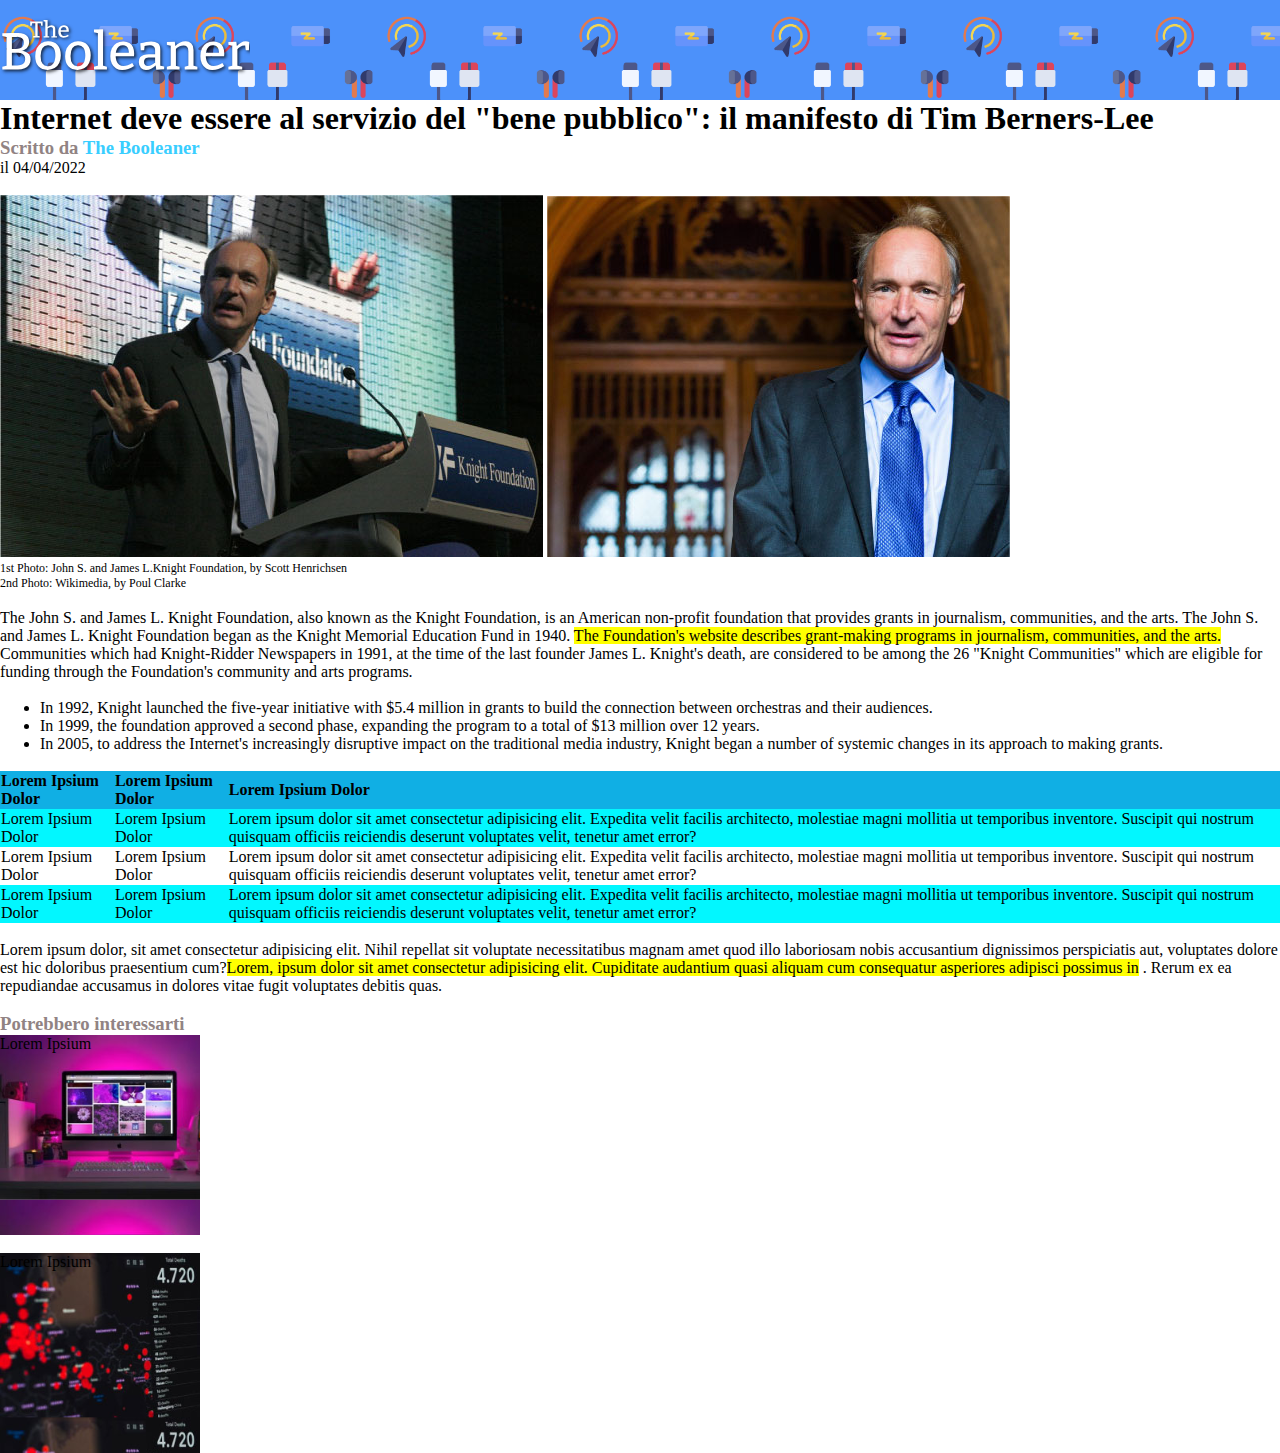
<file: index.html>
<!DOCTYPE html>
<html lang="en">
<head>
    <meta charset="UTF-8">
    <meta http-equiv="X-UA-Compatible" content="IE=edge">
    <meta name="viewport" content="width=device-width, initial-scale=1.0">
    <title>Compito</title>

    <link rel="stylesheet" href="CSS/master.css">
</head>
<body>
    <header>
        <img class="logo" src="IMG/logo.svg" alt="">
    </header>
    <main>
        <h1>Internet deve essere al servizio del "bene pubblico": il manifesto di Tim Berners-Lee</h1>
        <h3>Scritto da <span style="color: #39ceff">The Booleaner</span></h3>
        <p>il 04/04/2022</p>

        <br>

        <figure>
            <img src="IMG/tim-1.jpg" alt="">
            <img src="IMG/tim-2.jpg" alt="">
            <figcaption>1st Photo: John S. and James L.Knight Foundation, by Scott Henrichsen</figcaption>
            <figcaption>2nd Photo: Wikimedia, by Poul Clarke</figcaption>
        </figure>

        <br>

        <p>The John S. and James L. Knight Foundation, also known as the Knight Foundation, is an American 
            non-profit foundation that provides grants in journalism, communities, and the arts.
            The John S. and James L. Knight Foundation began as the Knight Memorial Education Fund in 1940. 
            <span style="background-color: yellow;">The Foundation's website describes grant-making programs in journalism, communities, and the arts.</span>  
            Communities which had Knight-Ridder Newspapers in 1991, at the time of the last founder James L. Knight's 
            death, are considered to be among the 26 "Knight Communities" which are eligible for funding through the Foundation's community and arts programs. </p>

        <br>

        <ul>
            <li>In 1992, Knight launched the five-year initiative with $5.4 million in grants to build the connection between orchestras and their audiences.</li>
            <li>In 1999, the foundation approved a second phase, expanding the program to a total of $13 million over 12 years.</li>
            <li>In 2005, to address the Internet's increasingly disruptive impact on the traditional media industry, Knight began a number of systemic changes in its approach to making grants.</li>
        </ul>
        <br>
        <table>
            <tbody style="background-color: #10afe4;">
                <td><strong>Lorem Ipsium Dolor</strong></td>
                <td><strong>Lorem Ipsium Dolor</strong></td>
                <td><strong>Lorem Ipsium Dolor</strong></td>
            </tbody>
            <tbody style="background-color: #02f7ff;">
                <td class="large">Lorem Ipsium Dolor</td>
                <td class="large">Lorem Ipsium Dolor</td>
                <td class="large">Lorem ipsum dolor sit amet consectetur adipisicing elit. Expedita velit facilis architecto, molestiae magni mollitia ut temporibus inventore. Suscipit qui nostrum quisquam officiis reiciendis deserunt voluptates velit, tenetur amet error?</td>
            </tbody>
            <tbody>
                <td>Lorem Ipsium Dolor</td>
                <td>Lorem Ipsium Dolor</td>
                <td>Lorem ipsum dolor sit amet consectetur adipisicing elit. Expedita velit facilis architecto, molestiae magni mollitia ut temporibus inventore. Suscipit qui nostrum quisquam officiis reiciendis deserunt voluptates velit, tenetur amet error?</td>
            </tbody>
            <tbody style="background-color: #02f7ff;">
                <td>Lorem Ipsium Dolor</td>
                <td>Lorem Ipsium Dolor</td>
                <td>Lorem ipsum dolor sit amet consectetur adipisicing elit. Expedita velit facilis architecto, molestiae magni mollitia ut temporibus inventore. Suscipit qui nostrum quisquam officiis reiciendis deserunt voluptates velit, tenetur amet error?</td>
            </tbody>
        </table>
        <br>

        <p>Lorem ipsum dolor, sit amet consectetur adipisicing elit. Nihil repellat sit 
            voluptate necessitatibus magnam amet quod illo laboriosam nobis accusantium 
            dignissimos perspiciatis aut, voluptates dolore est hic doloribus praesentium 
            cum?<span style="background-color: yellow;">Lorem, ipsum dolor sit amet consectetur adipisicing elit. Cupiditate
            audantium quasi aliquam cum consequatur asperiores adipisci possimus in</span> . 
            Rerum ex ea repudiandae accusamus in dolores vitae fugit voluptates debitis quas.</p>
    </main>
    <br>
    <footer>
        <h3>Potrebbero interessarti</h3>
        <div class="bg-img1">Lorem Ipsium</div>
        <br>
        <div class="bg-img2">Lorem Ipsium</div>

    </footer>
</body>
</html>
</file>
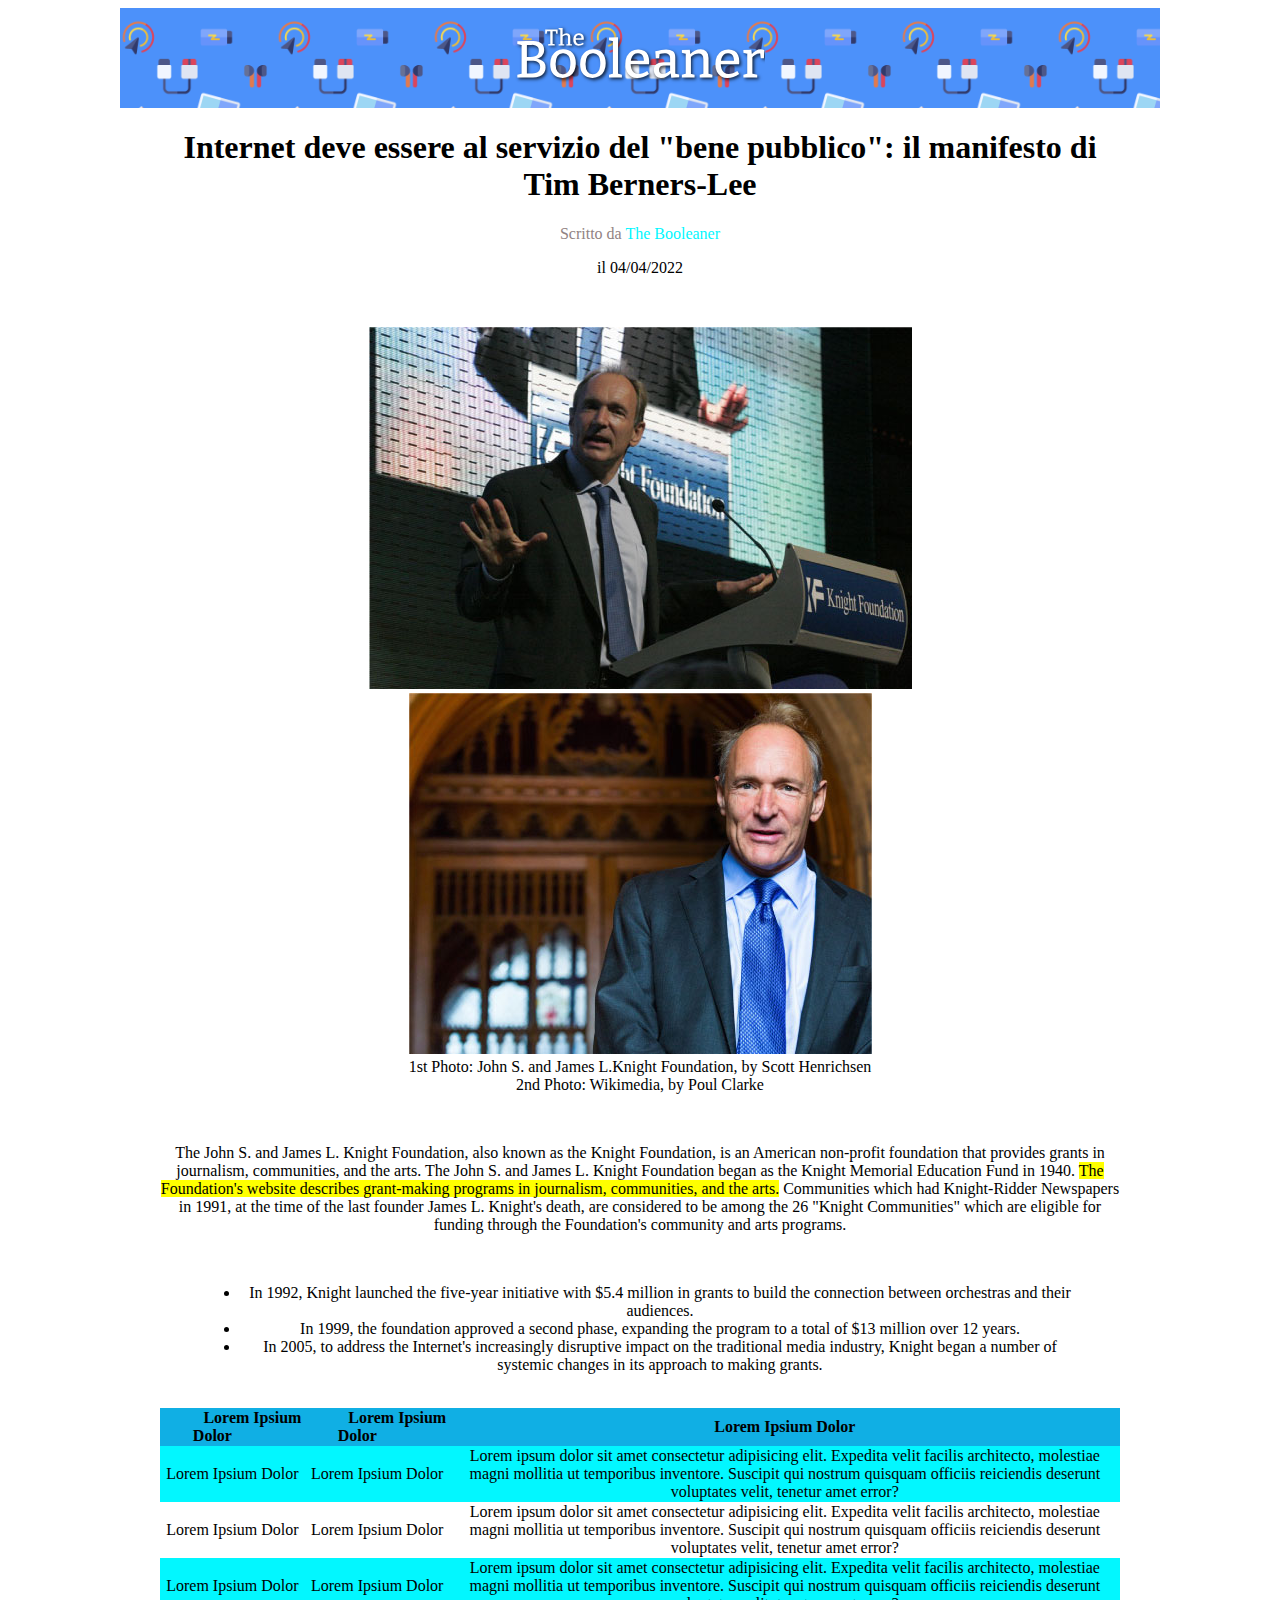
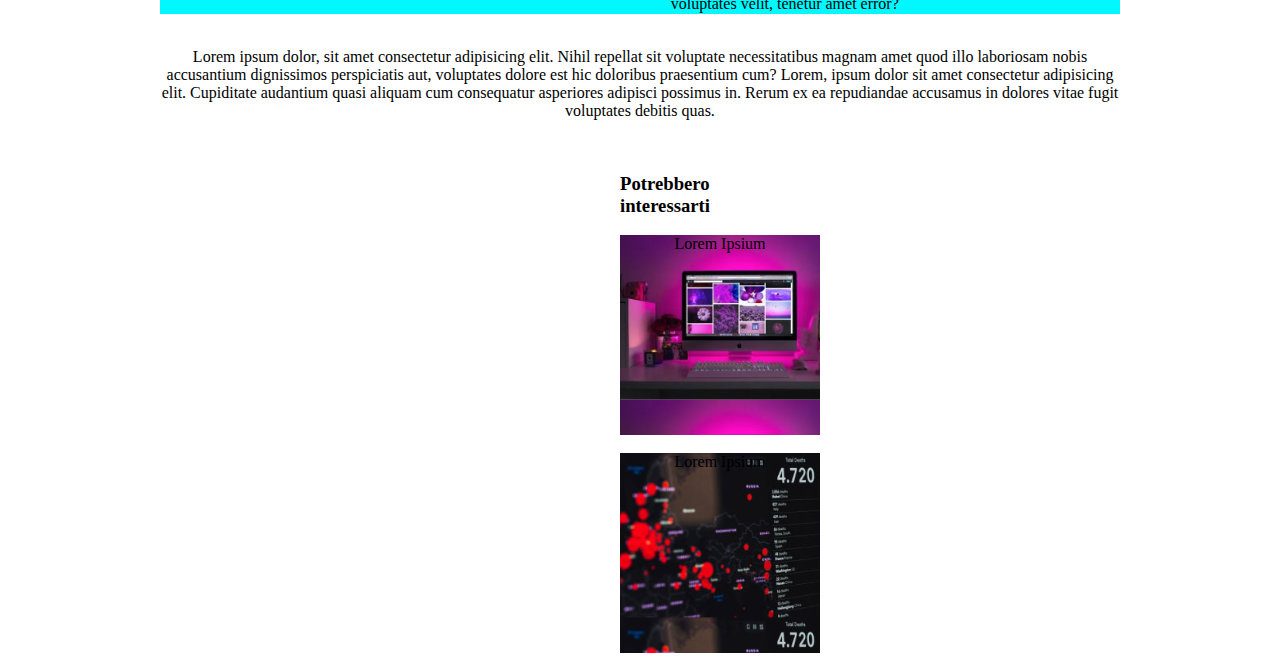
<file: bonus.html>
<!DOCTYPE html>
<html lang="en">
<head>
    <meta charset="UTF-8">
    <meta http-equiv="X-UA-Compatible" content="IE=edge">
    <meta name="viewport" content="width=device-width, initial-scale=1.0">
    <title>Document</title>
    <link rel="stylesheet" href="CSS/bonus.css">
</head>
<body>
    <header>
         <img class="logo" src="IMG/logo.svg" alt="">
    </header>
        <main>
            <h1>Internet deve essere al servizio del "bene pubblico": il manifesto di Tim Berners-Lee</h1>
            <div class="sottotitolo">
                <span>Scritto da <span style="color: #02f7ff; margin: 0%;">The Booleaner</span></span>
            </div>
            <p>il 04/04/2022</p>
    
            <br>
    
            <figure>
                <img src="IMG/tim-1.jpg" alt="">
                <img src="IMG/tim-2.jpg" alt="">
                <figcaption>1st Photo: John S. and James L.Knight Foundation, by Scott Henrichsen</figcaption>
                <figcaption>2nd Photo: Wikimedia, by Poul Clarke</figcaption>
            </figure>
    
            <br>
    
            <p>The John S. and James L. Knight Foundation, also known as the Knight Foundation, is an American 
                non-profit foundation that provides grants in journalism, communities, and the arts.
                The John S. and James L. Knight Foundation began as the Knight Memorial Education Fund in 1940. 
                <span style="background-color: yellow; margin: 0%;">The Foundation's website describes grant-making programs in journalism, communities, and the arts.</span>  
                Communities which had Knight-Ridder Newspapers in 1991, at the time of the last founder James L. Knight's 
                death, are considered to be among the 26 "Knight Communities" which are eligible for funding through the Foundation's community and arts programs. </p>
    
            <br>
    
            <ul>
                <li>In 1992, Knight launched the five-year initiative with $5.4 million in grants to build the connection between orchestras and their audiences.</li>
                <li>In 1999, the foundation approved a second phase, expanding the program to a total of $13 million over 12 years.</li>
                <li>In 2005, to address the Internet's increasingly disruptive impact on the traditional media industry, Knight began a number of systemic changes in its approach to making grants.</li>
            </ul>
            <br>
            <table>
                <tbody style="background-color: #10afe4;">
                    <td><strong>Lorem Ipsium Dolor</strong></td>
                    <td><strong>Lorem Ipsium Dolor</strong></td>
                    <td><strong>Lorem Ipsium Dolor</strong></td>
                </tbody>
                <tbody style="background-color: #02f7ff;">
                    <td>Lorem Ipsium Dolor</td>
                    <td>Lorem Ipsium Dolor</td>
                    <td class="large">Lorem ipsum dolor sit amet consectetur adipisicing elit. Expedita velit facilis architecto, molestiae magni mollitia ut temporibus inventore. Suscipit qui nostrum quisquam officiis reiciendis deserunt voluptates velit, tenetur amet error?</td>
                </tbody>
                <tbody>
                    <td>Lorem Ipsium Dolor</td>
                    <td>Lorem Ipsium Dolor</td>
                    <td>Lorem ipsum dolor sit amet consectetur adipisicing elit. Expedita velit facilis architecto, molestiae magni mollitia ut temporibus inventore. Suscipit qui nostrum quisquam officiis reiciendis deserunt voluptates velit, tenetur amet error?</td>
                </tbody>
                <tbody style="background-color: #02f7ff;">
                    <td>Lorem Ipsium Dolor</td>
                    <td>Lorem Ipsium Dolor</td>
                    <td>Lorem ipsum dolor sit amet consectetur adipisicing elit. Expedita velit facilis architecto, molestiae magni mollitia ut temporibus inventore. Suscipit qui nostrum quisquam officiis reiciendis deserunt voluptates velit, tenetur amet error?</td>
                </tbody>
            </table>
            <br>
    
            <p>Lorem ipsum dolor, sit amet consectetur adipisicing elit. Nihil repellat sit 
                voluptate necessitatibus magnam amet quod illo laboriosam nobis accusantium 
                dignissimos perspiciatis aut, voluptates dolore est hic doloribus praesentium 
                cum? Lorem, ipsum dolor sit amet consectetur adipisicing elit. Cupiditate
                audantium quasi aliquam cum consequatur asperiores adipisci possimus in. 
                Rerum ex ea repudiandae accusamus in dolores vitae fugit voluptates debitis quas.</p>
        </main>
        <br>
        <footer>
            <h3>Potrebbero interessarti</h3>
            <div class="bg-img1">Lorem Ipsium</div>
            <br>
            <div class="bg-img2">Lorem Ipsium</div>
    
        </footer>
</body>
</html>
</file>
<file: CSS/master.css>
*{
    margin: 0%;
}

.logo{
    width:250px;
    height: 100px;
    position: bottom left;
}

header{
    background-image: url(../IMG/pattern.png);
    background-color: #4c91fa;
    background-size: 30%;
    height: 100px;
}

h3{
    color: rgb(145, 131, 131);
}

figcaption{
    font-size: 12px;

}
table{
    border-spacing: 0px;
}

}
.large{
    width: 200px;
}


.bg-img1{
    background-image: url(../IMG/monitor.jpg);
    background-size: cover;
    width: 200px;
    height: 200px;
    background-size: 247px;
}

.bg-img2{
    background-image: url(../IMG/graph.jpg);
    background-size: cover;
    width: 200px;
    height: 200px;
    background-size: 247px;
}
</file>
<file: CSS/bonus.css>
*{
    text-align: center;
    margin-left: 40px;
    margin-right: 40px;
}

.logo{
    width:250px;
    height: 100px;
    position: bottom left;
}

header{
    background-image: url(../IMG/pattern.png);
    background-color: #4c91fa;
    background-size: 30%;
    height: 100px;
}

.sottotitolo{
    color: rgb(145, 131, 131);
}

table{
    border-spacing: 0px;
}

}
.large{
    width: 200px;
}


.bg-img1{
    background-image: url(../IMG/monitor.jpg);
    background-size: cover;
    width: 200px;
    height: 200px;
    background-size: 247px;
}

.bg-img2{
    background-image: url(../IMG/graph.jpg);
    background-size: cover;
    width: 200px;
    height: 200px;
    background-size: 247px;
}

footer{
    margin-left: 500px;
    margin-right: 500px;
}
</file>
